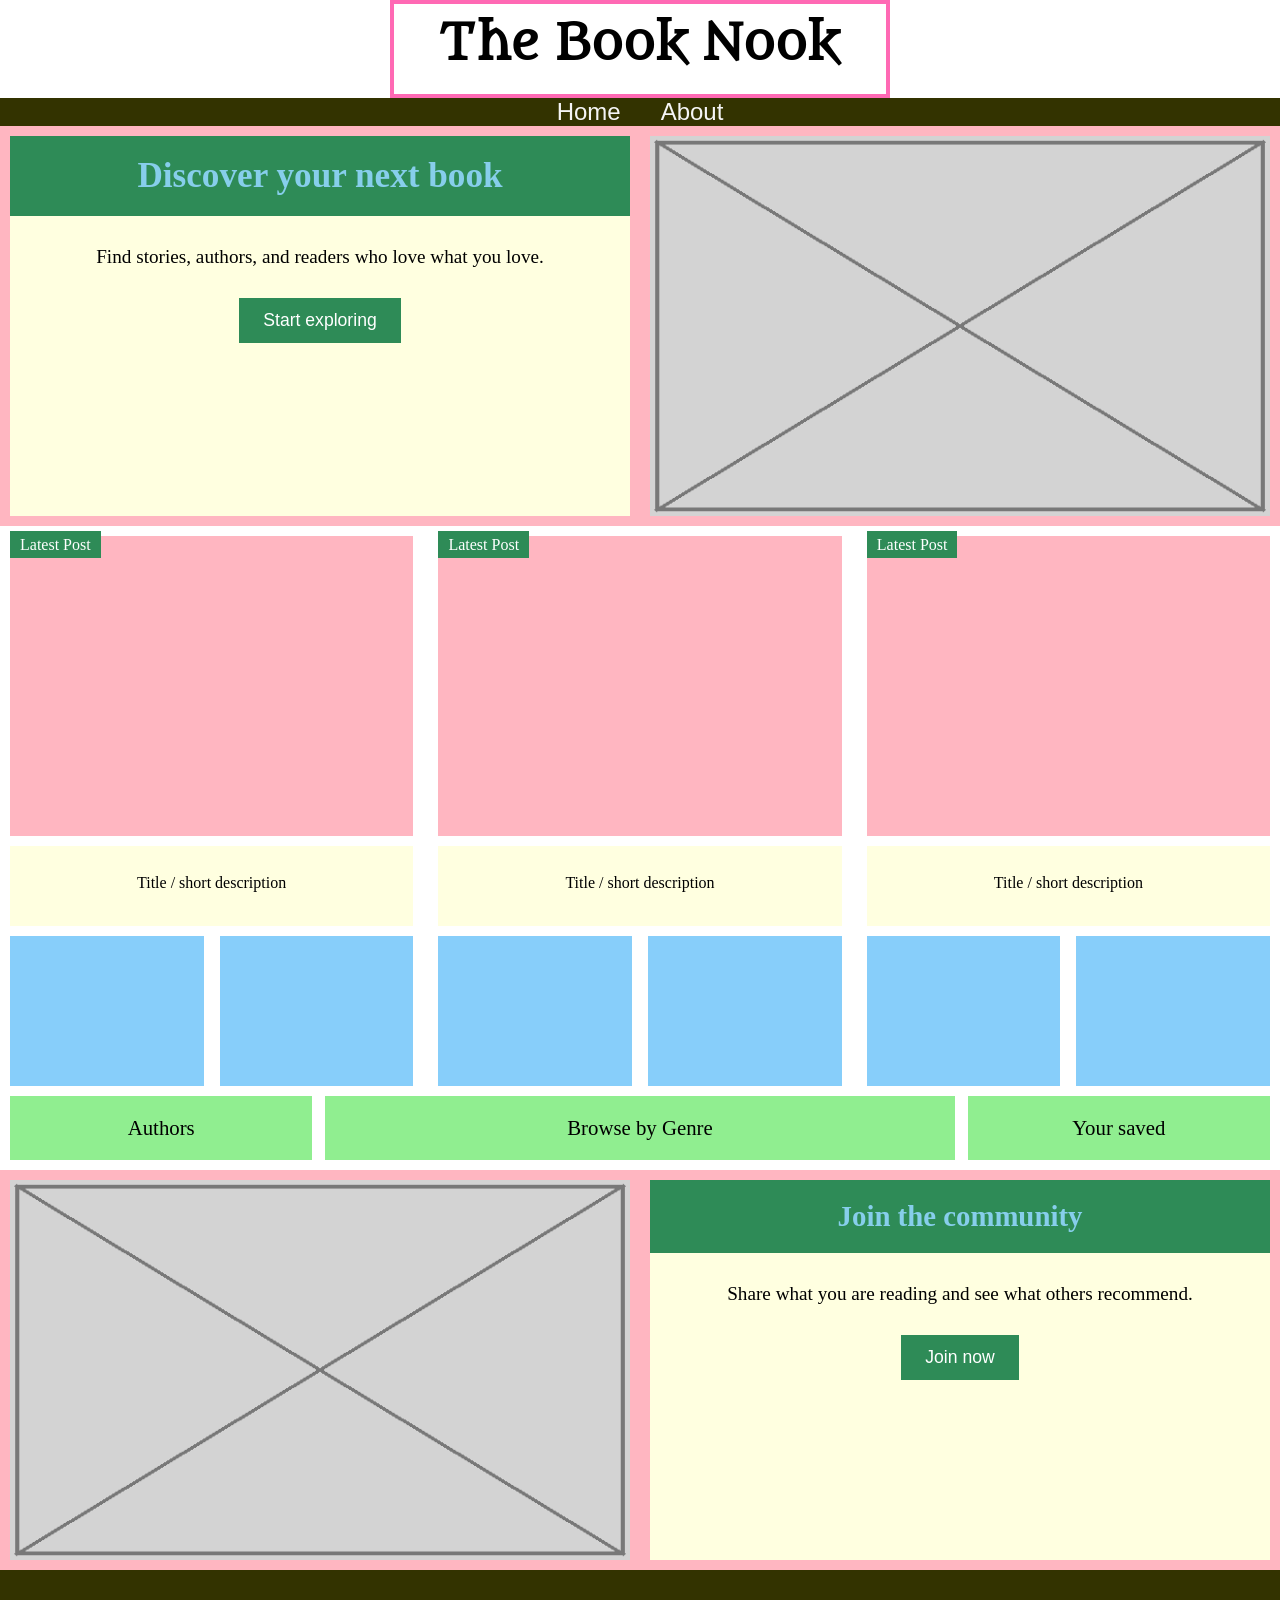
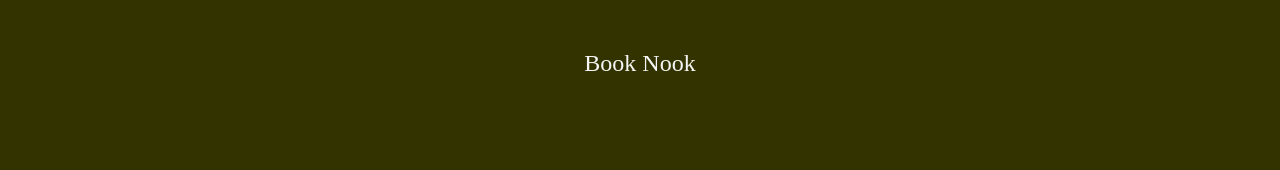
<file: index.html>
<!DOCTYPE html>
<html>

<head>
	<title>The Book Nook</title>
	<meta charset="UTF-8">
	<meta name="viewport" content="width=device-width, initial-scale=1.0">

	<link rel="stylesheet" href="style.css">

	<meta name="description" content="Book Nook | Discover New Books & Connect with the Reader Community! ">

	<meta name="author" content="Isabella Borgerding">

	<meta name="keywords" content="book recommendations, book club community, book reviews and discussion">

	<!-- Open Graph -->
<meta property="og:title" content="Book Nook | Discover New Books &amp; Connect with the Reader Community! ">
<meta property="og:description" content="Welcome to Book Nook, a safe, welcoming space to discover new book recommendations, share honest reviews, and meet fellow literature lovers. Join our reader community and find your next favorite book ">
<meta property="og:image" content="https://pixabay.com/images/download/ylanite_nietjuhart-interior-7537974_1920.jpg">
<meta property="og:url" content="https://www.w3schools.com">
<meta property="og:type" content="website">

<!-- Twitter Card -->
<meta name="twitter:card" content="summary_large_image">
<meta name="twitter:title" content="Book Nook | Discover New Books &amp; Connect with the Reader Community! ">
<meta name="twitter:description" content="Welcome to Book Nook, a safe, welcoming space to discover new book recommendations, share honest reviews, and meet fellow literature lovers. Join our reader community and find your next favorite book ">
<meta name="twitter:image" content="https://pixabay.com/images/download/ylanite_nietjuhart-interior-7537974_1920.jpg">

<link rel="preconnect" href="https://fonts.googleapis.com">
<link rel="preconnect" href="https://fonts.gstatic.com" crossorigin>
<link href="https://fonts.googleapis.com/css2?family=Metamorphous&display=swap" rel="stylesheet">


	<style>
		footer p {
			font-size: 1.5rem;
		}
	</style>
</head>

<body>

	<header>
		<h1 id="title">The Book Nook</h1>
		<div class="navbar">
			<ul>
				<li><a href="index.html">Home</a></li>
				<li><a href="about.html">About</a></li>
			</ul>
		</div>
	</header>

	<main>

		
		<div class="tworow">
			<div>
				
				<h2 style="font-size: 2.2rem;">Discover your next book</h2>
				<p>Find stories, authors, and readers who love what you love.</p>
				<button class="button">Start exploring</button>
			</div>
			<img src="img/placeholder.png" alt="Placeholder image">
		</div>

		
		<div class="threecol">

			<div class="col">
				<div class="card">
					<span class="label">Latest Post</span>
				</div>
				<div class="strip"><p>Title / short description</p></div>
				<div class="squares">
					<div class="square"></div>
					<div class="square"></div>
				</div>
			</div>

			<div class="col">
				<div class="card">
					<span class="label">Latest Post</span>
				</div>
				<div class="strip"><p>Title / short description</p></div>
				<div class="squares">
					<div class="square"></div>
					<div class="square"></div>
				</div>
			</div>

			<div class="col">
				<div class="card">
					<span class="label">Latest Post</span>
				</div>
				<div class="strip"><p>Title / short description</p></div>
				<div class="squares">
					<div class="square"></div>
					<div class="square"></div>
				</div>
			</div>

		</div>

		
		<div class="linkrow">
			<a href="about.html">Authors</a>
			<a href="about.html" id="browse">Browse by Genre</a>
			<a href="about.html">Your saved</a>
		</div>

		
		<div class="tworow">
			<img src="img/placeholder.png" alt="Placeholder image">
			<div>
				<h2>Join the community</h2>
				<p>Share what you are reading and see what others recommend.</p>
				<button class="button">Join now</button>
			</div>
		</div>

	</main>

	<footer>
		<p>Book Nook</p>
	</footer>

</body>

</html>
</file>
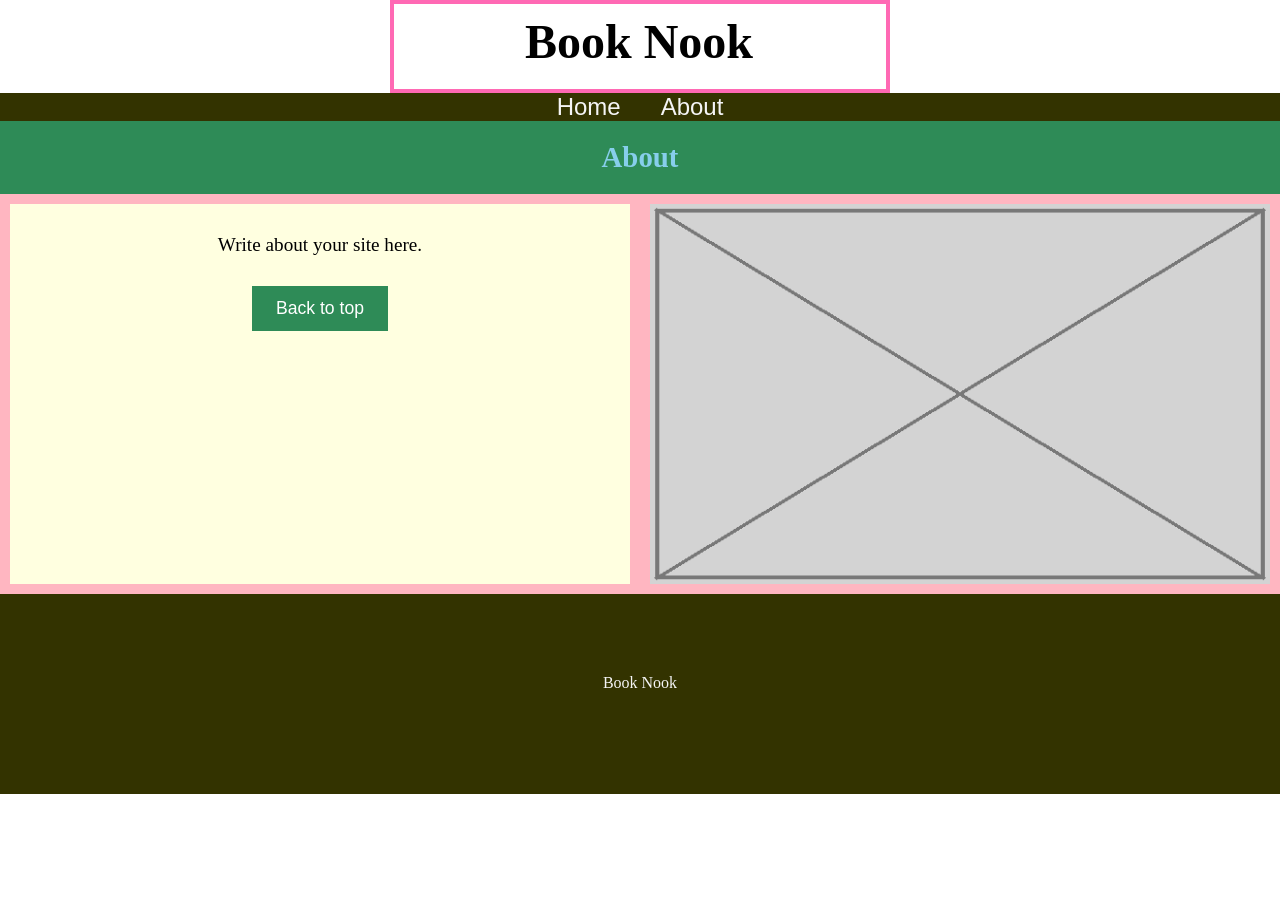
<file: about.html>
<!DOCTYPE html>
<html>

<head>
	<title>About - Book Nook</title>
	<meta charset="UTF-8">
	<meta name="viewport" content="width=device-width, initial-scale=1.0">
	<link rel="stylesheet" href="style.css">

	<!-- Open Graph -->
<meta property="og:title" content="Book Nook | Discover New Books &amp; Connect with the Reader Community! ">
<meta property="og:description" content="Welcome to Book Nook, a safe, welcoming space to discover new book recommendations, share honest reviews, and meet fellow literature lovers. Join our reader community and find your next favorite book ">
<meta property="og:image" content="https://pixabay.com/images/download/ylanite_nietjuhart-interior-7537974_1920.jpg">
<meta property="og:url" content="https://www.w3schools.com">
<meta property="og:type" content="website">

<!-- Twitter Card -->
<meta name="twitter:card" content="summary_large_image">
<meta name="twitter:title" content="Book Nook | Discover New Books &amp; Connect with the Reader Community! ">
<meta name="twitter:description" content="Welcome to Book Nook, a safe, welcoming space to discover new book recommendations, share honest reviews, and meet fellow literature lovers. Join our reader community and find your next favorite book ">
<meta name="twitter:image" content="https://pixabay.com/images/download/ylanite_nietjuhart-interior-7537974_1920.jpg">
</head>

<body>

	<header>
		<h1 id="title">Book Nook</h1>
		<div class="navbar">
			<ul>
				<li><a href="index.html">Home</a></li>
				<li><a href="about.html">About</a></li>
			</ul>
		</div>
	</header>

	<main>
		<h2>About</h2>
		<div class="tworow">
			<div>
				<p>Write about your site here.</p>
				<button class="button">Back to top</button>
			</div>
			<img src="img/placeholder.png" alt="Placeholder image">
		</div>
	</main>

	<footer>
		<p>Book Nook</p>
	</footer>

</body>

</html>
</file>
<file: style.css>
* {
	margin: 0;
	padding: 0;
	box-sizing: border-box;
}


h1 {text-align:center;
	font-family: "Metamorphous", serif;
}

#title {
	text-align: center;
	font-size: 3rem;
	border: 4px solid hotpink;
	width: 500px;
	padding: 10px 25px 20px 23px;
	margin: 0 auto;
}


.navbar ul {
	list-style-type: none;
	background-color: #333300;
	display: flex;
	justify-content: center;
}

.navbar a {
	color: whitesmoke;
	text-decoration: none;
	padding: 0 20px;
	font-size: 1.5rem;
	font-family: sans-serif;
}

.navbar a:hover {
	background-color: goldenrod;
	color: black;
}


h2 {
	background-color: seagreen;
	color: skyblue;
	text-align: center;
	padding: 20px 0;
	font-size: 1.8rem;
}


.tworow {
	background-color: lightpink;
	height: 400px;
	display: flex;
}

.tworow div {
	background-color: lightyellow;
	width: 50%;
	height: 380px;
	margin: 10px;
	text-align: center;
}

.tworow img {
	width: 50%;
	height: 380px;
	margin: 10px;
}

.tworow p {
	padding: 30px;
	font-size: 1.2rem;
}


.button {
	background-color: seagreen;
	color: white;
	border: none;
	padding: 12px 24px;
	font-size: 1.1rem;
	cursor: pointer;
}

.button:hover {
	background-color: goldenrod;
	color: black;
}


.threecol {
	display: flex;
	justify-content: space-between;
	margin: 10px;
}

.col {
	width: 32%;
}

.card {
	background-color: lightpink;
	height: 300px;
	margin-bottom: 10px;
}

.label {
	background-color: seagreen;
	color: white;
	padding: 5px 10px;
}

.strip {
	background-color: lightyellow;
	height: 80px;
	margin-bottom: 10px;
	text-align: center;
	padding-top: 28px;
}


.squares {
	display: flex;
	justify-content: space-between;
}

.square {
	background-color: lightskyblue;
	width: 48%;
	height: 150px;
}


.linkrow {
	display: flex;
	justify-content: space-between;
	margin: 10px;
}

.linkrow a {
	background-color: lightgreen;
	color: black;
	text-decoration: none;
	text-align: center;
	width: 24%;
	padding: 20px 0;
	font-size: 1.3rem;
}

#browse {
	width: 50%;
}

.linkrow a:hover {
	background-color: goldenrod;
}


footer {
	background-color: #333300;
	color: whitesmoke;
	height: 200px;
	text-align: center;
	padding-top: 80px;
}


@media (min-width: 1200px) {
	body {
		max-width: 1400px;
		margin: 0 auto;
	}
}
</file>
